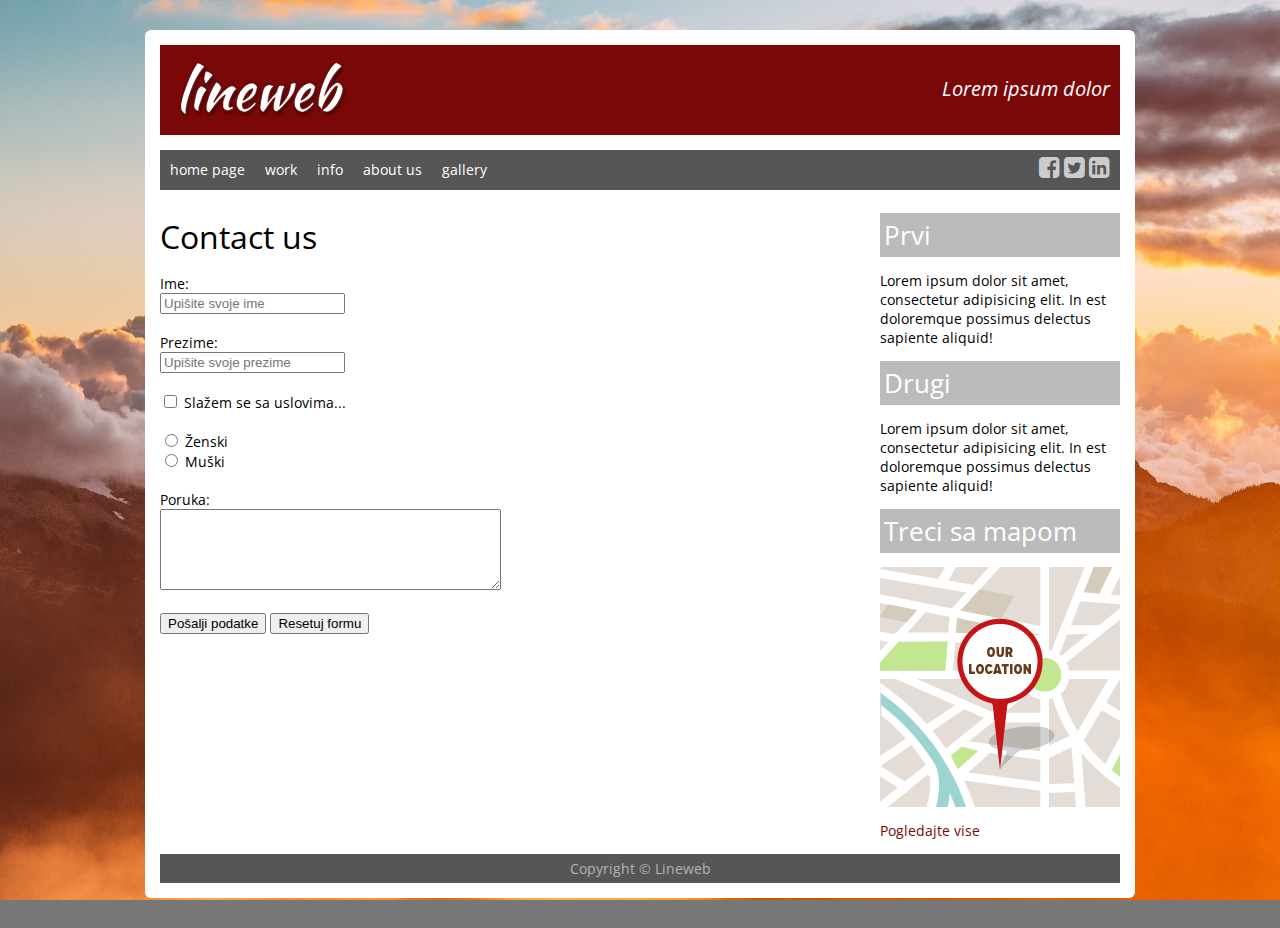
<file: sajtAwesome/contact-us.html>
<!doctype html>
<html>
<head>
<meta charset="utf-8">
<title>Untitled Document</title>

<link href="https://fonts.googleapis.com/css?family=Open+Sans:400,400i,700,700i&amp;subset=latin-ext" rel="stylesheet">

<link href="font-awesome/css/font-awesome.min.css" rel="stylesheet" type="text/css">

<link href="css/style.css" rel="stylesheet" type="text/css">

</head>

<body>

<div id="wrapper">
	
	<div id="header">
	
		<div id="logo">
			<a href="index.html"><img src="images/logo.png" alt="Lineweb"></a>
		</div>
		
		<div id="slogan">
			<p>Lorem ipsum dolor</p>
		</div>
		
	</div><!-- end #header -->
	
	<div id="nav">
	
	<ul>
		<li><a href="index.html">home page</a></li>
		<li><a href="work.html">work</a></li>
		<li><a href="info.html">info</a></li>
		<li><a href="about.html">about us</a>
			<ul>
				<li><a href="story.html">our story</a></li>
				<li><a href="contact-us.html">contact us</a></li>
			</ul>
		</li>
		<li><a href="gallery.html">gallery</a></li>
	</ul>
	
	
	<div id="social">
		<a href="#"><i class="fa fa-facebook-square" aria-hidden="true"></i></a>
		<a href="#"><i class="fa fa-twitter-square" aria-hidden="true"></i></a>
		<a href="#"><i class="fa fa-linkedin-square" aria-hidden="true"></i></a>
	</div>
	
	
	</div><!-- end #nav -->
	
	<div id="main">
		
		<h1>Contact us</h1>
		
		<form action="" method="post">
			
			<label for="ime">Ime:</label><br>
			<input type="text" name="ime" id="ime" placeholder="Upišite svoje ime">
			
			<br><br>
			
			<label for="prezime">Prezime:</label><br>
			<input type="text" name="prezime" id="prezime" placeholder="Upišite svoje prezime">
			
			<br><br>
			
			<input type="checkbox" name="confirm" id="confirm">
			<label for="confirm">Slažem se sa uslovima...</label>
			
			<br><br>
			
			<input type="radio" name="pol" id="zenski">
			<label for="zenski">Ženski</label>
			<br>
			<input type="radio" name="pol" id="muski">
			<label for="muski">Muški</label>
			
			<br><br>
			
			<label for="poruka">Poruka:</label><br>
			<textarea name="poruka" id="poruka" rows="5" cols="40"></textarea>
			
			<br><br>
			
			<input type="submit" name="submit" id="submit" value="Pošalji podatke">
			<input type="reset" name="reset" id="reset" value="Resetuj formu">
			
		</form>
		
		
	</div><!-- end #main -->
	
	<div id="sidebar">
		
		<div class="block">
			<h2>Prvi</h2>
			<p>Lorem ipsum dolor sit amet, consectetur adipisicing elit. In est doloremque possimus delectus sapiente aliquid!</p>
		</div>
		
		<div class="block">
			<h2>Drugi</h2>
			<p>Lorem ipsum dolor sit amet, consectetur adipisicing elit. In est doloremque possimus delectus sapiente aliquid!</p>
		</div>
		
		<div class="block">
			<h2>Treci sa mapom</h2>
			<p><a href="#"><img src="images/location.png" alt="mapa"></a></p>
			<p><a href="#">Pogledajte vise</a></p>
		</div>
		
	</div><!-- end #sidebar -->
	
	<div id="footer">
		<p>Copyright &copy; Lineweb</p>
	</div>
	
</div>

</body>
</html>
</file>
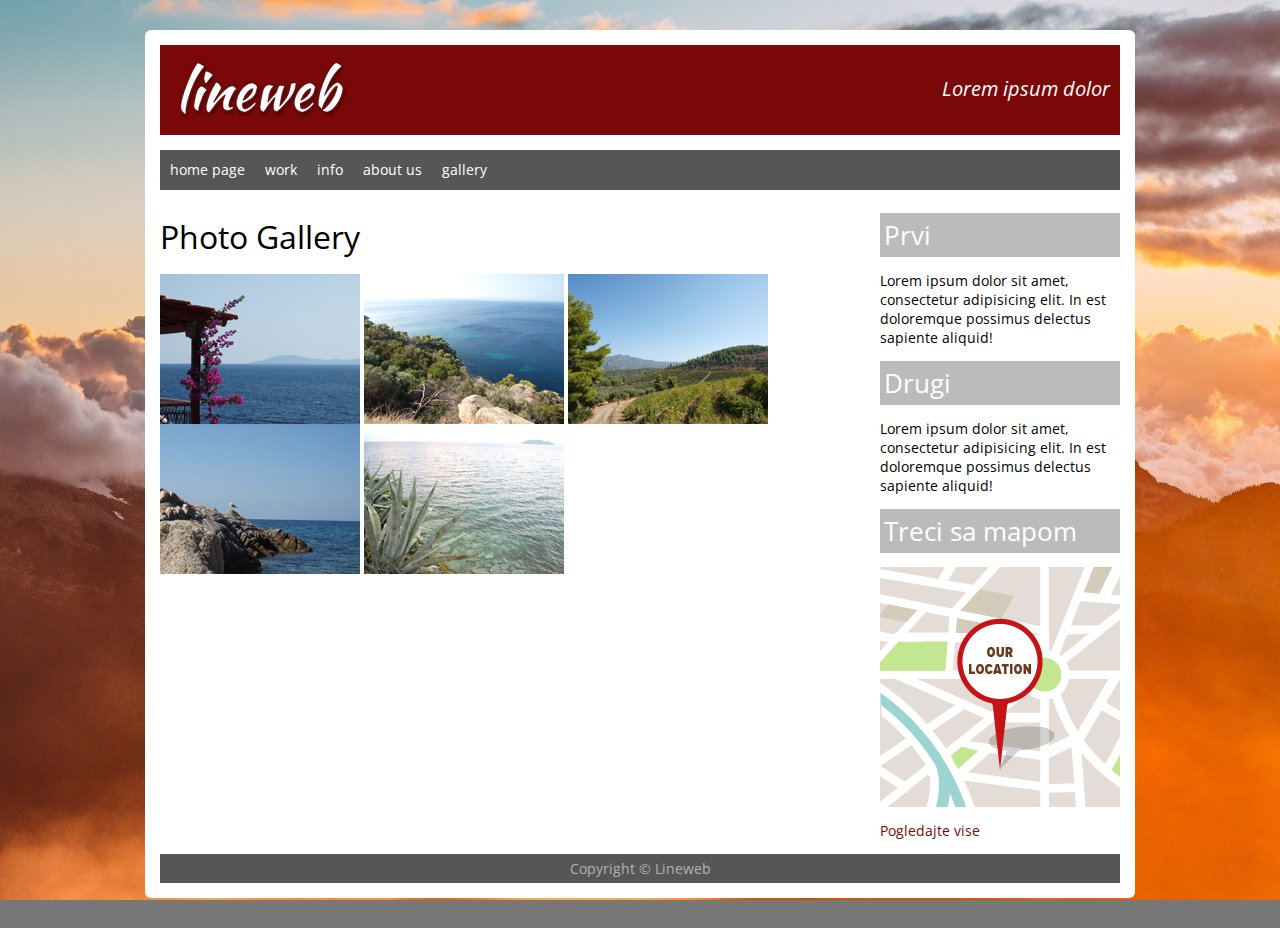
<file: sajtAwesome/gallery.html>
<!doctype html>
<html>
<head>
<meta charset="utf-8">
<title>Untitled Document</title>

<link href="https://fonts.googleapis.com/css?family=Open+Sans:400,400i,700,700i&amp;subset=latin-ext" rel="stylesheet">

<link href="lightbox/css/lightbox.min.css" rel="stylesheet" type="text/css"> <!--plugin-->

<link href="css/style.css" rel="stylesheet" type="text/css">
<script
  src="https://code.jquery.com/jquery-1.12.4.min.js"
  integrity="sha256-ZosEbRLbNQzLpnKIkEdrPv7lOy9C27hHQ+Xp8a4MxAQ="
  crossorigin="anonymous"></script> <!--JQuery-->

</head>

<body>

<div id="wrapper">
	
	<div id="header">
	
		<div id="logo">
			<a href="index.html"><img src="images/logo.png" alt="Lineweb"></a>
		</div>
		
		<div id="slogan">
			<p>Lorem ipsum dolor</p>
		</div>
		
	</div><!-- end #header -->
	
	<div id="nav">
	
	<ul>
		<li><a href="index.html">home page</a></li>
		<li><a href="work.html">work</a></li>
		<li><a href="info.html">info</a></li>
		<li><a href="about.html">about us</a>
			<ul>
				<li><a href="story.html">our story</a></li>
				<li><a href="contact-us.html">contact us</a></li>
			</ul>
		</li>
		<li><a href="gallery.html">gallery</a></li>
	</ul>
	
	
	<div id="social">
		<a href="#"><i class="fa fa-facebook-square" aria-hidden="true"></i></a>
		<a href="#"><i class="fa fa-twitter-square" aria-hidden="true"></i></a>
		<a href="#"><i class="fa fa-linkedin-square" aria-hidden="true"></i></a>
	</div>
	
	
	</div><!-- end #nav -->
	
	<div id="main">
		
		<h1>Photo Gallery</h1>
        <a href="images/gallery/lg/1.jpg" data-lightbox="gallery">
        	<img src="images/gallery/sm/1.jpg" alt="">
        </a>
        <a href="images/gallery/lg/2.jpg" data-lightbox="gallery">
        	<img src="images/gallery/sm/2.jpg" alt="">
        </a>
        <a href="images/gallery/lg/3.jpg" data-lightbox="gallery">
            <img src="images/gallery/sm/3.jpg" alt="">
        </a> 
        <a href="images/gallery/lg/4.jpg" data-lightbox="gallery">
        	<img src="images/gallery/sm/4.jpg" alt="">
        </a>   
        <a href="images/gallery/lg/5.jpg" data-lightbox="gallery">
        	<img src="images/gallery/sm/5.jpg" alt="">
        </a>
		
		
	</div><!-- end #main -->
	
	<div id="sidebar">
		
		<div class="block">
			<h2>Prvi</h2>
			<p>Lorem ipsum dolor sit amet, consectetur adipisicing elit. In est doloremque possimus delectus sapiente aliquid!</p>
		</div>
		
		<div class="block">
			<h2>Drugi</h2>
			<p>Lorem ipsum dolor sit amet, consectetur adipisicing elit. In est doloremque possimus delectus sapiente aliquid!</p>
		</div>
		
		<div class="block">
			<h2>Treci sa mapom</h2>
			<p><a href="#"><img src="images/location.png" alt="mapa"></a></p>
			<p><a href="#">Pogledajte vise</a></p>
		</div>
		
	</div><!-- end #sidebar -->
	
	<div id="footer">
		<p>Copyright &copy; Lineweb</p>
	</div>
	
</div>
<script src="lightbox/js/lightbox.min.js"></script>
</body>
</html>
</file>
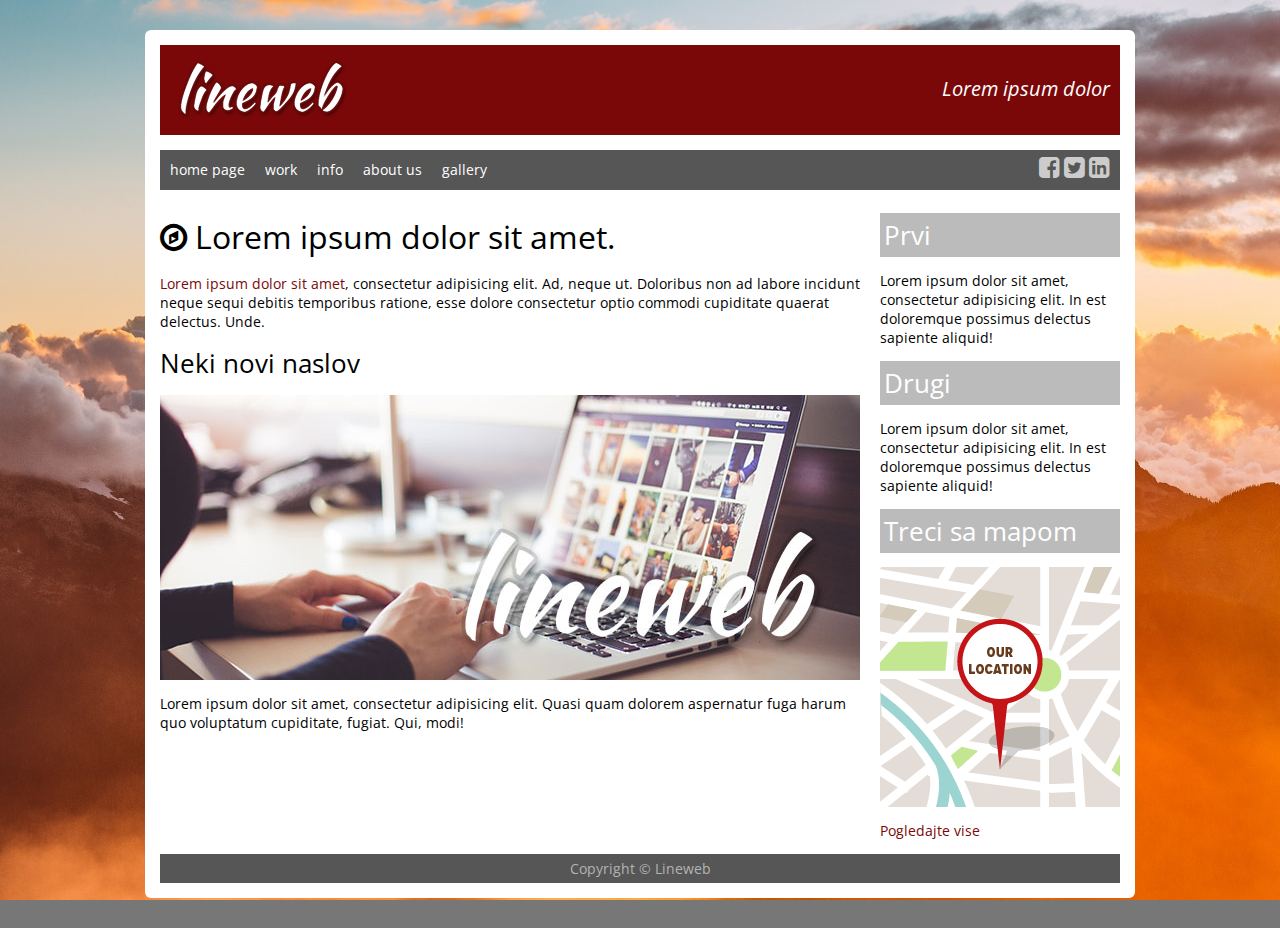
<file: sajtAwesome/work.html>
<!doctype html>
<html>
<head>
<meta charset="utf-8">
<title>Untitled Document</title>

<link href="https://fonts.googleapis.com/css?family=Open+Sans:400,400i,700,700i&amp;subset=latin-ext" rel="stylesheet">

<link href="font-awesome/css/font-awesome.min.css" rel="stylesheet" type="text/css">

<link href="css/style.css" rel="stylesheet" type="text/css">

</head>

<body>

<div id="wrapper">
	
	<div id="header">
	
		<div id="logo">
			<a href="index.html"><img src="images/logo.png" alt="Lineweb"></a>
		</div>
		
		<div id="slogan">
			<p>Lorem ipsum dolor</p>
		</div>
		
	</div><!-- end #header -->
	
	<div id="nav">
	
	<ul>
		<li><a href="index.html">home page</a></li>
		<li><a href="work.html">work</a></li>
		<li><a href="info.html">info</a></li>
		<li><a href="about.html">about us</a>
			<ul>
				<li><a href="story.html">our story</a></li>
				<li><a href="contact-us.html">contact us</a></li>
			</ul>
		</li>
		<li><a href="gallery.html">gallery</a></li>
	</ul>
	
	
	<div id="social">
		<a href="#"><i class="fa fa-facebook-square" aria-hidden="true"></i></a>
		<a href="#"><i class="fa fa-twitter-square" aria-hidden="true"></i></a>
		<a href="#"><i class="fa fa-linkedin-square" aria-hidden="true"></i></a>
	</div>
	
	
	</div><!-- end #nav -->
	
	<div id="main">
		
		<h1><i class="fa fa-compass" aria-hidden="true"></i> Lorem ipsum dolor sit amet.</h1>
		<p><a href="#">Lorem ipsum dolor sit amet</a>, consectetur adipisicing elit. Ad, neque ut. Doloribus non ad labore incidunt neque sequi debitis temporibus ratione, esse dolore consectetur optio commodi cupiditate quaerat delectus. Unde.</p>
		<h2>Neki novi naslov</h2>
		<p><img src="images/hero.jpg" alt=""></p>
		<p>Lorem ipsum dolor sit amet, consectetur adipisicing elit. Quasi quam dolorem aspernatur fuga harum quo voluptatum cupiditate, fugiat. Qui, modi!</p>
		
	</div><!-- end #main -->
	
	<div id="sidebar">
		
		<div class="block">
			<h2>Prvi</h2>
			<p>Lorem ipsum dolor sit amet, consectetur adipisicing elit. In est doloremque possimus delectus sapiente aliquid!</p>
		</div>
		
		<div class="block">
			<h2>Drugi</h2>
			<p>Lorem ipsum dolor sit amet, consectetur adipisicing elit. In est doloremque possimus delectus sapiente aliquid!</p>
		</div>
		
		<div class="block">
			<h2>Treci sa mapom</h2>
			<p><a href="#"><img src="images/location.png" alt="mapa"></a></p>
			<p><a href="#">Pogledajte vise</a></p>
		</div>
		
	</div><!-- end #sidebar -->
	
	<div id="footer">
		<p>Copyright &copy; Lineweb</p>
	</div>
	
</div>

</body>
</html>
</file>
<file: sajtAwesome/css/style.css>
@charset "utf-8";
/* CSS Document */

html {
	background-image:url(../images/background.jpg);
	background-position: center top;
	background-attachment: fixed;
	background-repeat: no-repeat;
	background-size: cover;
	background-color: #777;
}
body {
	margin: 0;
	padding: 0;
	font-family: 'Open Sans', Arial, sans-serif;
	font-size:14px;
}
h1, h2, h3, h4, h5, h6 {
	font-weight: normal;
	margin:0.3em 0 0.5em;
}
h1 {font-size:32px;}
h2 {font-size:26px;}
h3 {font-size:24px;}
h4 {font-size:22px;}
h5 {font-size:20px;}
h6 {font-size:18px;}

a:link,
a:visited {
	color:#7B0809;
	text-decoration: none;
}
a:hover {
	color:#8C5B00;
	text-decoration: underline;
}
a:active {
	color: #777777;
}


img {
	vertical-align: bottom;
} 


#wrapper {
	width: 960px;
	background-color: #FFFFFF;
	padding: 15px;
	margin: 30px auto;
	border-radius: 6px;
}
#header {
	background-color: #7B0809;
	overflow: hidden;
	padding: 10px;
	margin-bottom: 15px;
	color:#FFF;
}
#logo {
	float:left;
}
#slogan {
	float:right;
	font-style:italic;
	font-size: 20px;
}
#nav {
	background-color: #565656;
	height: 40px;
	margin-bottom: 15px;
}
#nav ul {
	margin: 0;
	padding: 0;
	list-style: none;
}
#nav ul li {
	float: left;
	position: relative;
}

#nav ul li ul {
	background-color: rgba(86,86,86,0.9);
	position: absolute;
	left:0;
	top:40px;
	width:140px;
	display: none; /* u startu sakriveno */
}
#nav ul li:hover > ul {
	display:block; /* padajuci meni otvoren */
}

#nav ul li ul li {
	float:none;
}

#nav ul li ul li ul {
	left: 140px;
	top:0;
}

#nav ul li a {
	padding: 10px;
	height:20px;
	display: block;
}
#nav ul li a:link, 
#nav ul li a:visited {
	color:#FFFFFF;
	text-decoration: none;
}
#nav ul li a:hover {
	background-color: #7B0809;
}
#nav ul li a:active {
	background-color: #BBBBBB;
	color:#000000;
}

#social {
	float: right;
	margin-right:10px;
}
#social a:link,
#social a:visited {
	font-size:24px;
	color: #CCC;
}
#social a:hover {
	color: #FFF;
}
#social a:active {
	color: #7B0809;
}


#main {
	float:left;
	width:700px;
	margin-right: 20px;
}
#sidebar {
	float:left;
	width:240px;
}

#sidebar h2 {
	background-color: #BBBBBB;
	color:#FFFFFF;
	padding: 4px;
}

#sidebar .block {
	margin-bottom: 10px;
}

#footer {
	background-color: #565656;
	clear:both;
	text-align: center;
	color:#B3B3B3;
	padding: 5px;
}

#footer p {
	margin: 0;
}



.work {
	border: 1px solid #333;
	margin-bottom:10px;
	padding:10px;
	overflow:hidden;
	float:left;
	width:327px;
	
	}
.work:nth-of-type(2n) {
	margin-right:0;
	}	
	
.work img {
	float:left;
	margin-right:10px;
	margin-bottom:2px;
	}
</file>
